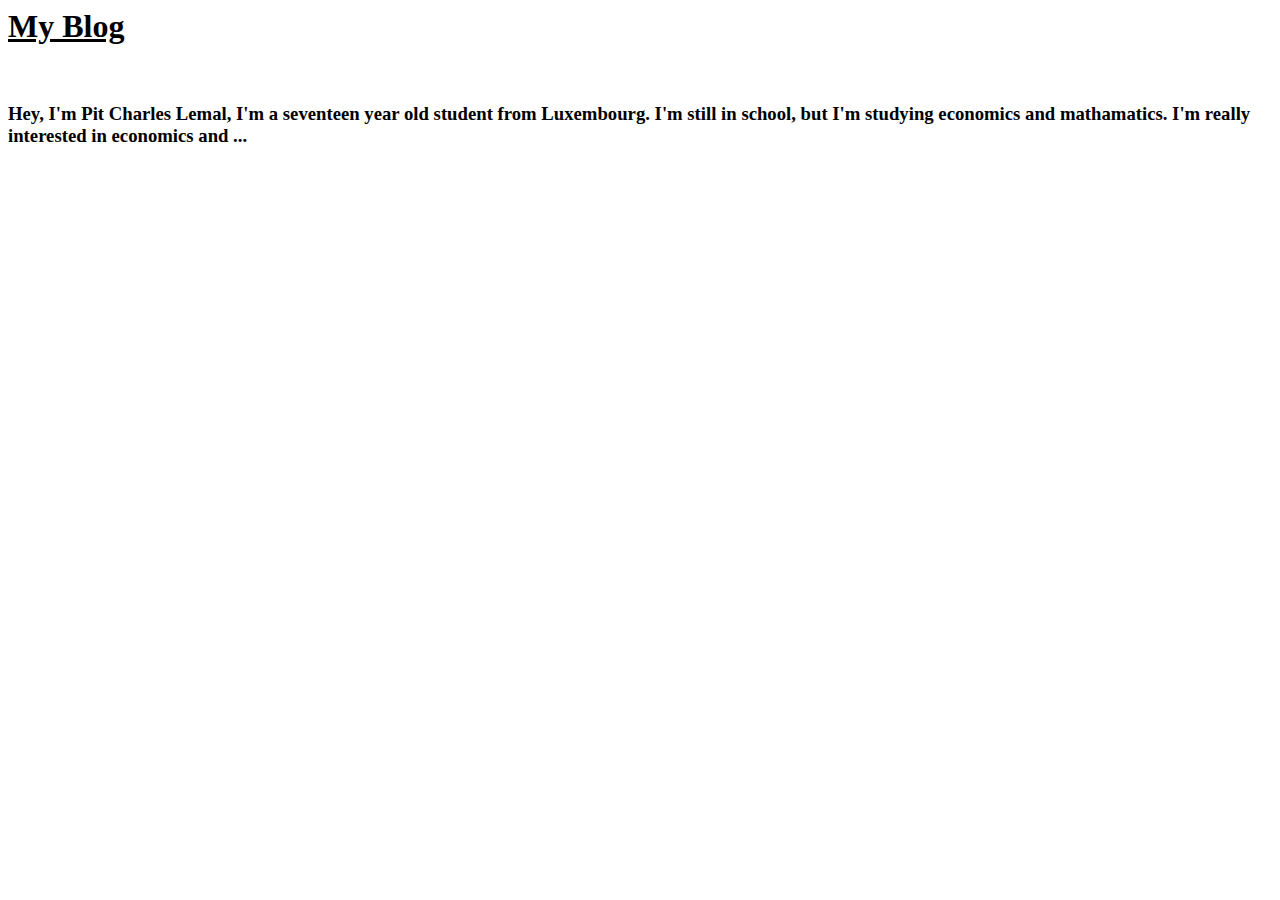
<file: index.html>
<html>
    <head>
        <meta charset="UTF-8">
        <meta name="viewport" content="widht=device-widht, initial-scale=1">
        <title>MY Website</title>
        <link rel="stylesheet" href="style.css">
        <meta name="viewport" content="width=device-width, initial-scale=1.0">
    </head>

    <body>
        <header><h1><u>My Blog</u></h1></header>
        <br>
        <h3>Hey, I'm Pit Charles Lemal, I'm a seventeen year old student from Luxembourg. I'm still in school, but I'm studying economics and mathamatics. I'm really interested in economics and ...</h3>

            

    </body>
</html>
</file>
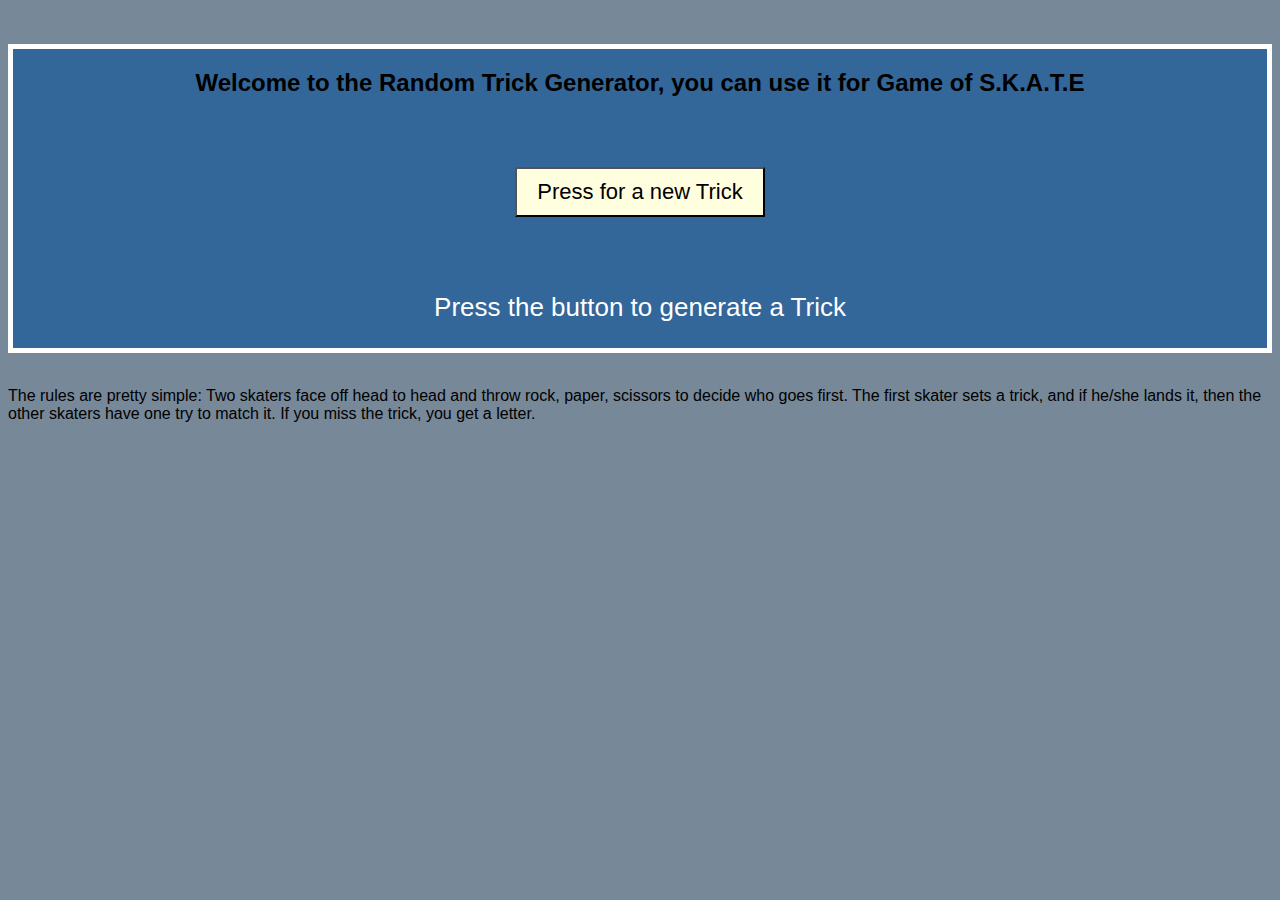
<file: Portfolio/index.html>
<html>

<head>
<meta charset="UTF-8">
<meta name="viewport" content="width-device-width, initial-scale=1.0">
<meta http-equiv="X-UA-Compatible" content="ie-edge">
<link rel="stylesheet" href="./style.css">
<title>Game of SKATE</title>

</head>

<body>
  <br>
  <br>
  <div id="container">
    <h2>Welcome to the Random Trick Generator, you can use it for Game of S.K.A.T.E</h2>
    <button id="btn">Press for a new Trick</button>
    <div id="output">Press the button to generate a Trick</div>
  </div>
  <br>
  <p>The rules are pretty simple: Two skaters face off head to head and throw rock, paper, scissors to decide who goes first. The first skater sets a trick, and if he/she lands it, then the other skaters have one try to match it. If you miss the trick, you get a letter.</p>
  <script src="./index.js"></script>

</body>

</html>
</file>
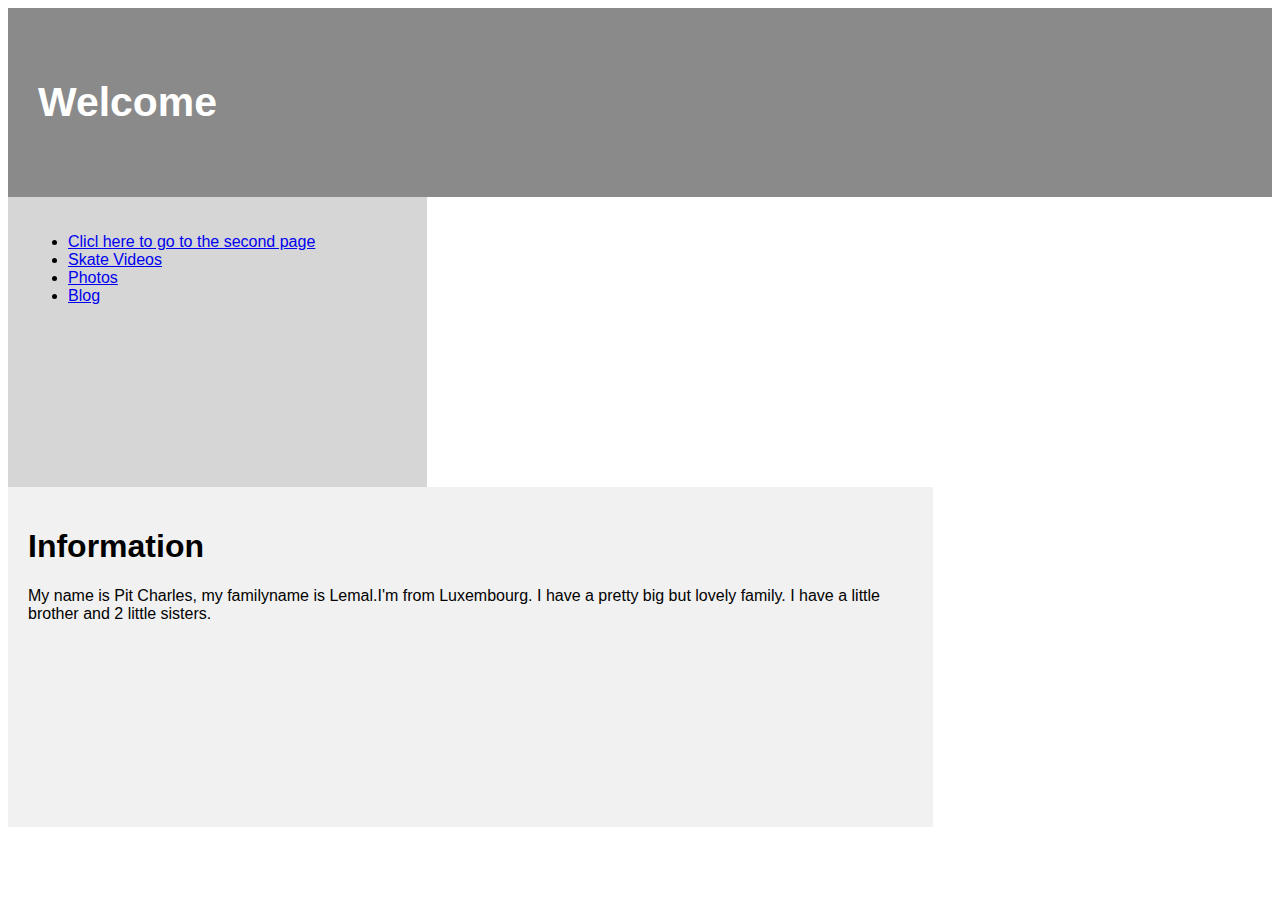
<file: Website/index.html>
<html>

<head>

	<title>My Web Page</title>
	<link rel="stylesheet" type="text/css" href="css/style.css" />

</head>

<body>

	<header>
		<h3>Welcome</h3>
	</header>

	<section>

		<nav>
			<ul>
				<li><a href="index2.html">Clicl here to go to the second page</a></li>
				<li><a href="index3.html">Skate Videos</a></li>
				<li><a href="index4.html">Photos</a></li>
				<li><a href="index5.html">Blog</a></li>
			</ul>
		</nav>

		<article>
			<h1>Information</h1>
			<p>My name is Pit Charles, my familyname is Lemal.I'm from Luxembourg. I have a pretty big but lovely family. I have a little brother and 2 little sisters.</p>
		</article>

	</section>
		
</body>

</html>
</file>
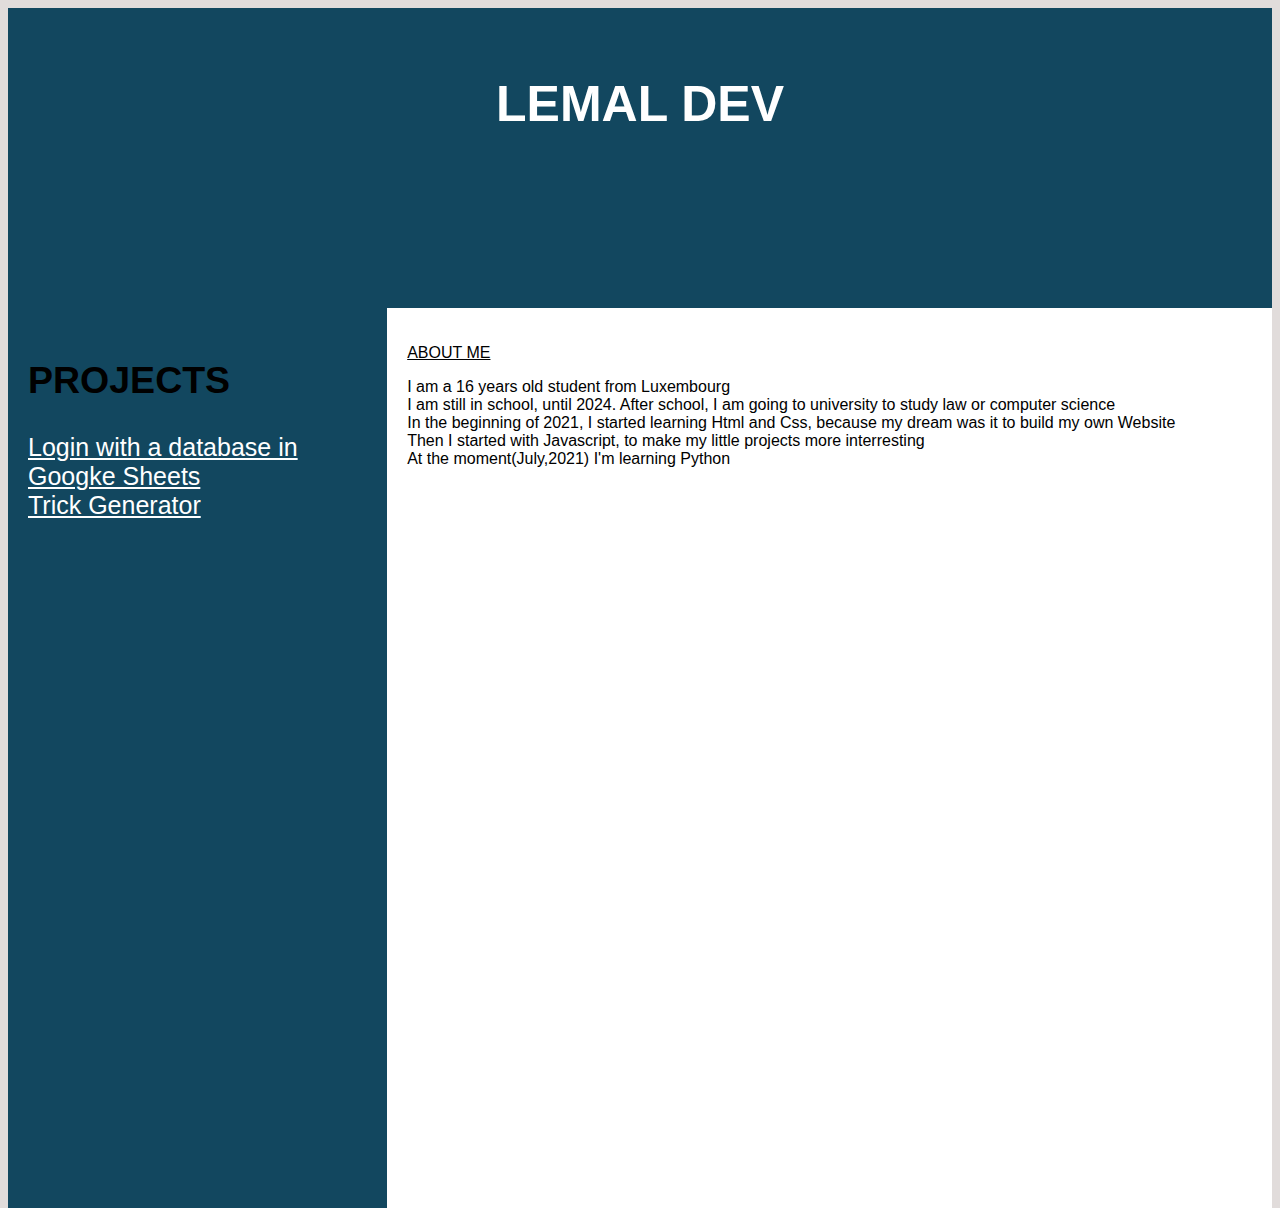
<file: more.html>
<!DOCTYPE html>
<html lang="en">
<head>
  <meta charset="UTF-8">
  <meta name="viewport" content="width=device-width, initial-scale=1.0">
  <meta http-equiv="X-UA-Compatible" content="ie=edge">
  <link rel="stylesheet" href="more.css">
</head>
<body>
  <div id="head" class="header">
    <h1>LEMAL DEV</h1>
  </div>

  <div id="section">
    <div id="navi" class="nav">
        <h2>PROJECTS</h2>
        <ul>
          <li><a href="index2.html" style="color: white">Login with a database in Googke Sheets</a></li>
          <li><a href="trick.html" style="color: white">Trick Generator</a></li>
        </ul>
    </div>

    <div id="myself" class="article">
        <p><u>ABOUT ME</u></p>
        I am a 16 years old student from Luxembourg
        <br>
        I am still in school, until 2024. After school, I am going to university to study law or computer science
        <br>
        In the beginning of 2021, I started learning Html and Css, because my dream was it to build my own Website
        <br>
        Then I started with Javascript, to make my little projects more interresting
        <br>
        At the moment(July,2021) I'm learning Python
    </div>
  </div>

  
</body>
</html>
</file>
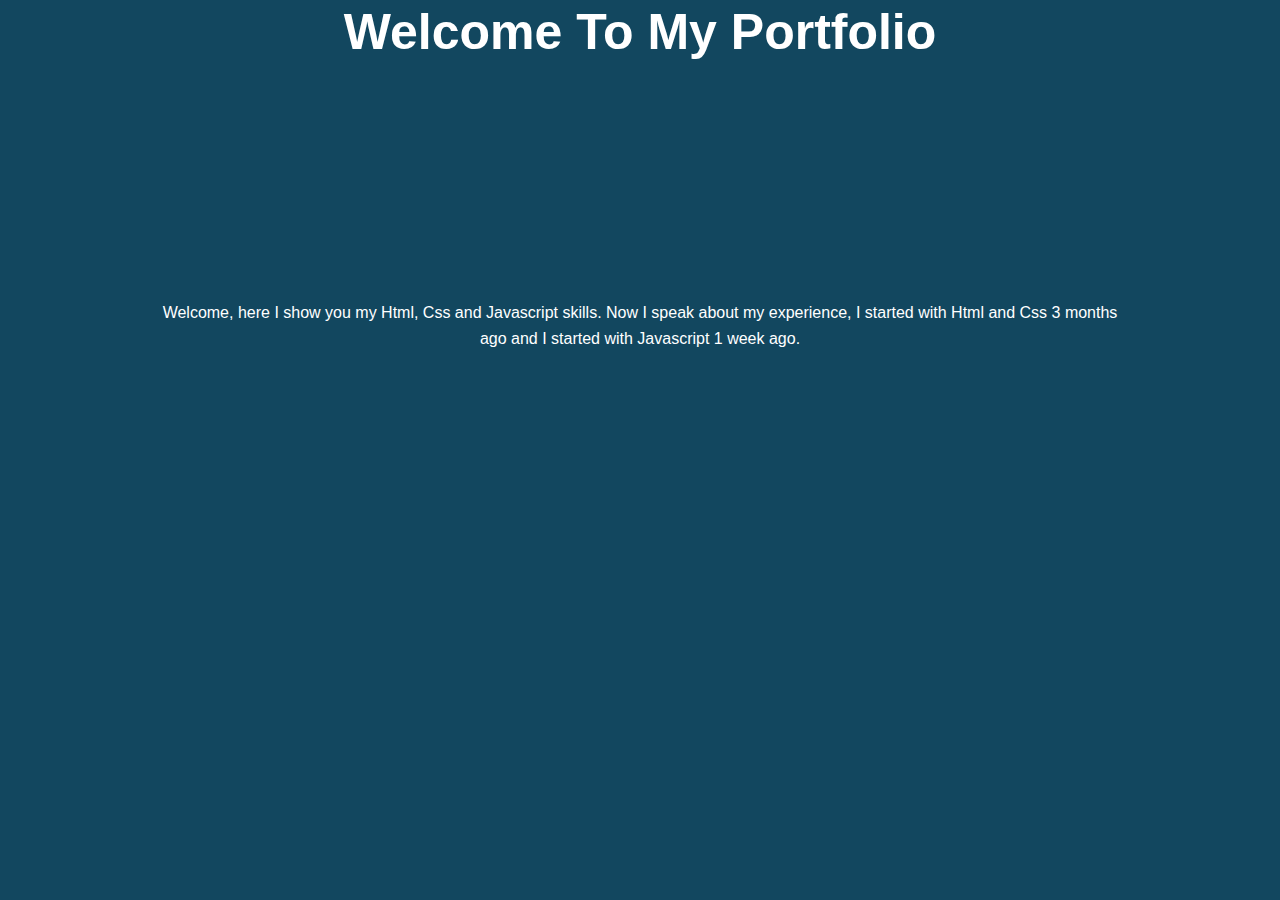
<file: Portfolio/landing.html>
<!DOCTYPE html>
<html lang="en">
<head>
  <meta charset="UTF-8">
  <meta name="viewport" content="width=device-width, initial-scale=1.0">
  <meta http-equiv="X-UA-Compatible" content="ie=edge">
  <link rel="stylesheet" href="landing.css">
  <title>Portfolio</title>
</head>
<body>
  <header id="showcase">
    <h1>Welcome To My Portfolio</h1>
  </header>
  <div id="content" class="container">
    Welcome, here I show you my Html, Css and Javascript skills. Now I speak about my experience, I started with Html and Css 3 months ago and I started with Javascript 1 week ago.
  </div>
  <a href="more.html" class="btn">Read More</a>
</body>
</html>
</file>
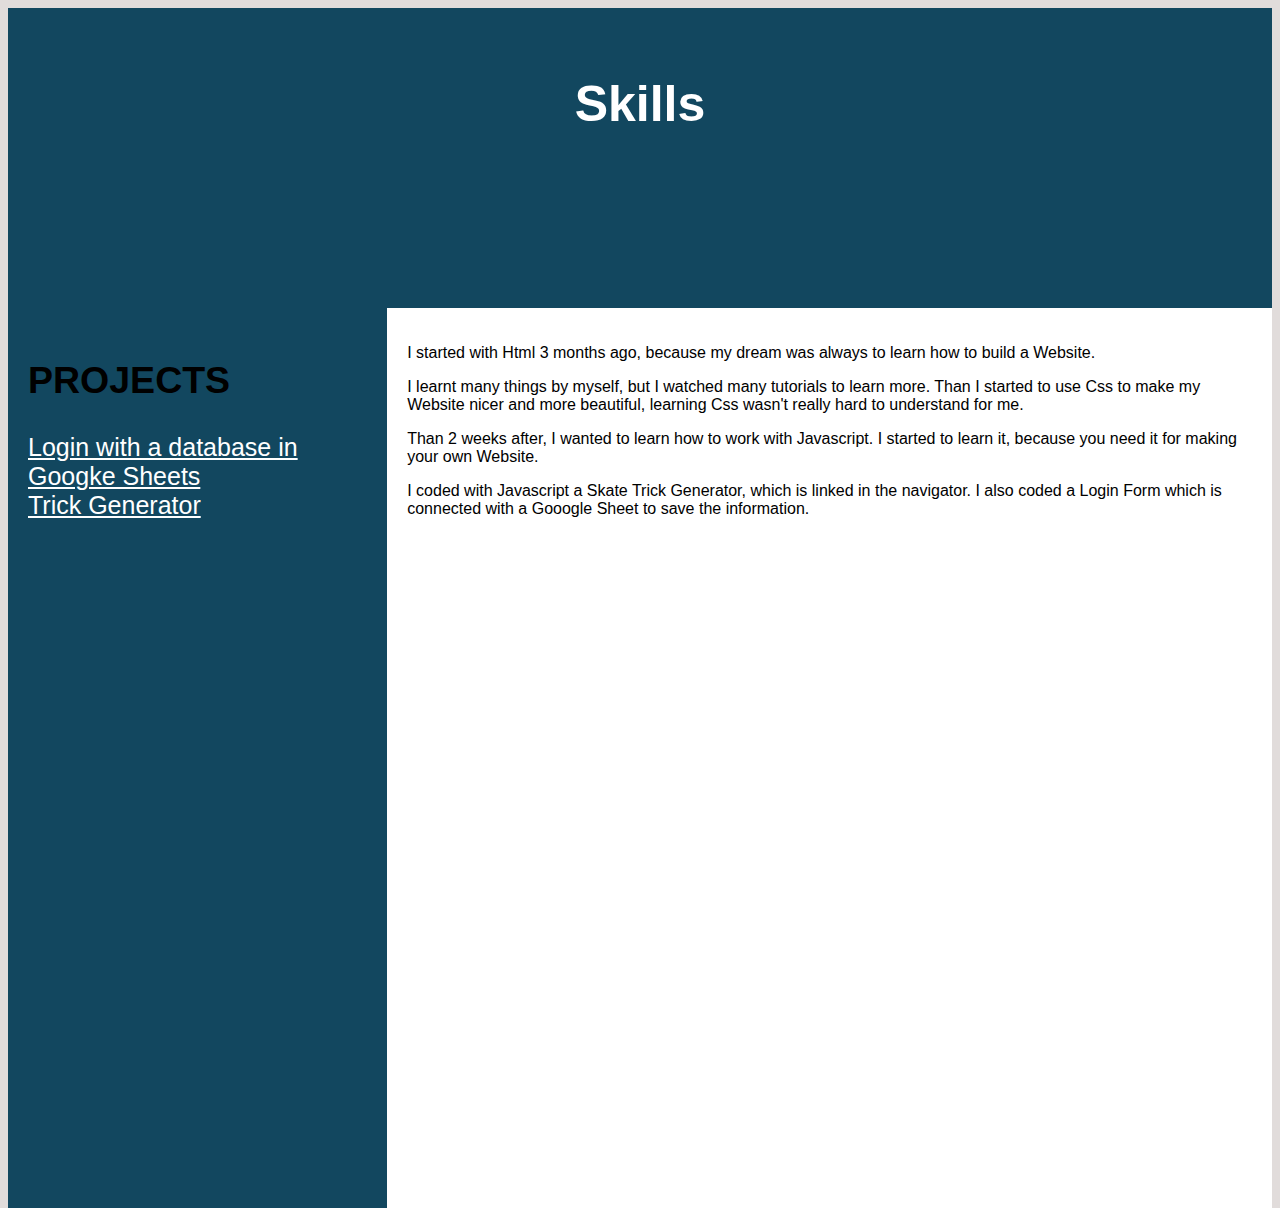
<file: Portfolio/more.html>
<!DOCTYPE html>
<html lang="en">
<head>
  <meta charset="UTF-8">
  <meta name="viewport" content="width=device-width, initial-scale=1.0">
  <meta http-equiv="X-UA-Compatible" content="ie=edge">
  <link rel="stylesheet" href="more.css">
</head>
<body>
  <div id="head" class="header">
    <h1>Skills</h1>
  </div>

  <div id="section">
    <div id="navi" class="nav">
        <h2>PROJECTS</h2>
        <ul>
          <li><a href="index2.html" style="color: white">Login with a database in Googke Sheets</a></li>
          <li><a href="index.html" style="color: white">Trick Generator</a></li>
        </ul>
    </div>

    <div id="myself" class="article">
        <p>I started with Html 3 months ago, because my dream was always to learn how to build a Website.</p>
        I learnt many things by myself, but I watched many tutorials to learn more. Than I started to use Css to make my Website nicer and more beautiful, learning Css wasn't really hard to understand for me.
        <p>Than 2 weeks after, I wanted to learn how to work with Javascript. I started to learn it, because you need it for making your own Website.</p>
        I coded with Javascript a Skate Trick Generator, which is linked in the navigator. I also coded a Login Form which is connected with a Gooogle Sheet to save the information.
    </div>
  </div>

  
</body>
</html>
</file>
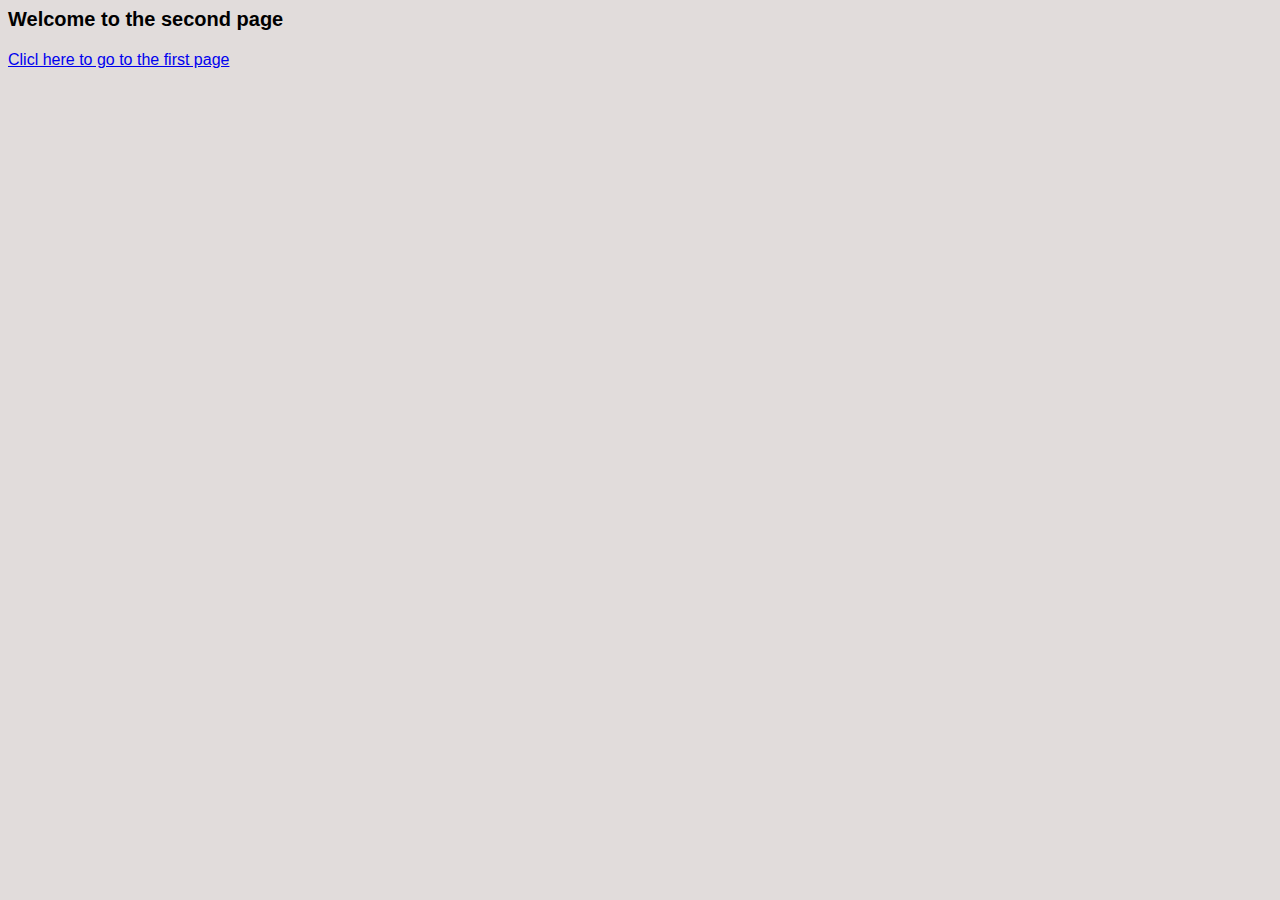
<file: Website/index2.html>
<html>

<head>

	<title>Page 2</title>
	<link rel="stylesheet" type="text/css" href="css/style2.css" />

</head>

<body>
	<h3>Welcome to the second page</h3>
	
	<a href="index.html">Clicl here to go to the first page</a>
</body>
</body>

</html>
</file>
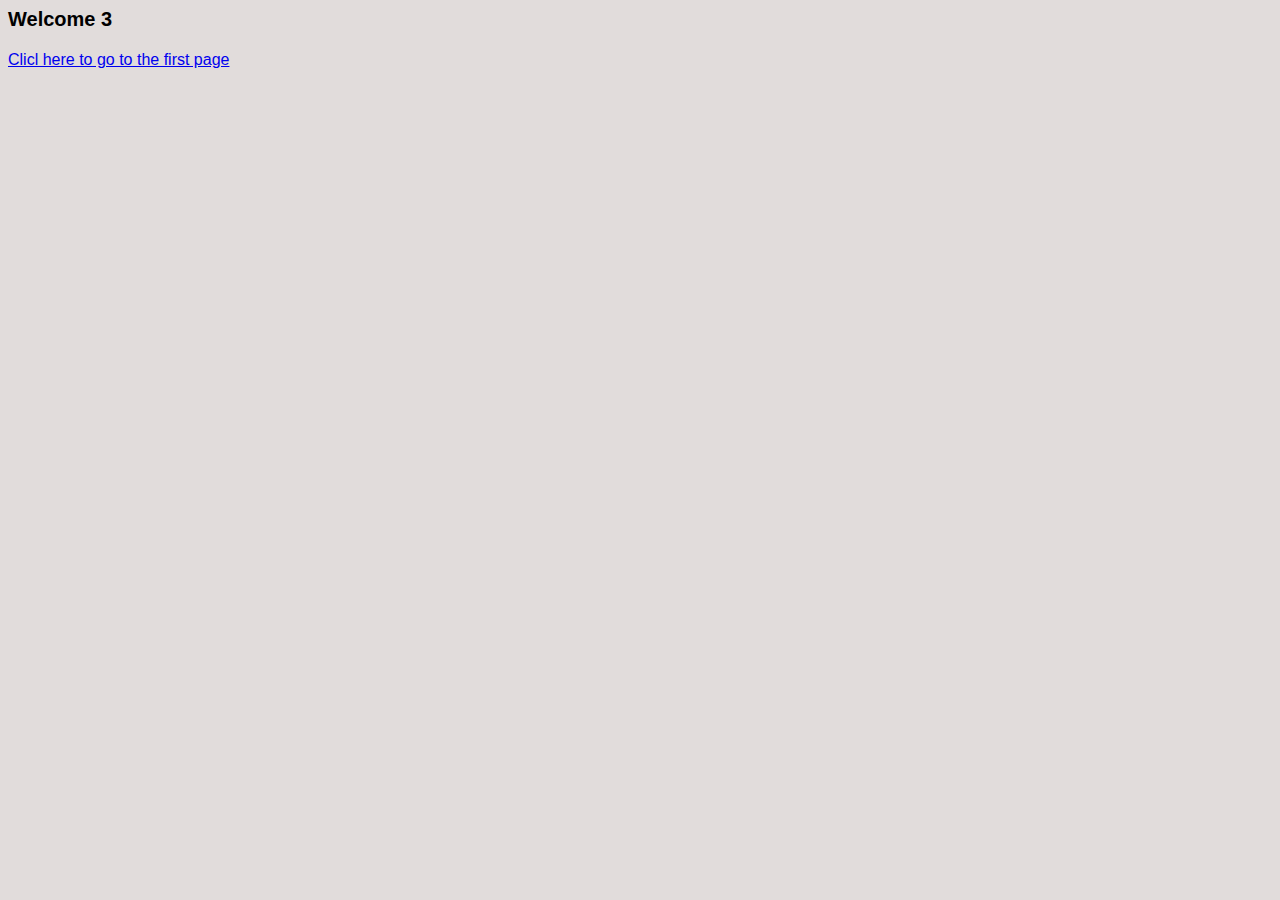
<file: Website/index3.html>
<html>

<head>

	<title>Skate Videos</title>
	<link rel="stylesheet" type="text/css" href="css/style3.css" />

</head>

<body>
	<h3>Welcome 3</h3>
	
	<a href="index.html">Clicl here to go to the first page</a>
</body>
</body>

</html>
</file>
<file: style.css>
.intro{
    margin-left: 15px;
    margin-right: 400px;
}
</file>
<file: Portfolio/style.css>
body{
  background: lightslategrey ;
  font-family: Arial;
}

#container{
  background: #336699;
  border: 5px solid white;
  height: auto;
  width: auto;
  margin: 0 auto;
  text-align: center;
}

#btn{
  font-family: Arial;
  margin: 50px auto;
  height: 50px;
  width: 250px;
  font-size: 22px;
  background-color: lightyellow;
}
#output{
  margin: 25px auto;
  font-size: 26px;
  color: white;
}
</file>
<file: Website/css/style.css>
body{
	background-color: #ffffff;
	font-family: arial;
}
header{
	background-color: 8a8a8a;
	padding: 30px;
	font-size: 35px;
	color:white;
}
nav{
	float: left;
	width: 30%;
	height: 250px;
	background: #d6d6d6;
	padding: 20px;
}
article{
	float: left;
  	padding: 20px;
  	width: 70%;
  	background-color: #f1f1f1;
  	height: 300px;
}
section{
  content: "";
  display: table;
  clear: both;
}
section::after {
  content: "";
  display: table;
  clear: both;
}
</file>
<file: more.css>
* {
    box-sizing: border-box;
}
body{
  background-color: #e1dcdb;
  font-family: arial;
}
.header{
  background-color: #12475f;
  padding: 30px;
  text-align: center;
  font-size: 35px;
  color: white;
}
.nav{
  float: left;
  width: 30%;
  height: 900px;
  background: #12475f;
  padding: 20px;
  color: white;
}
.header{
	background-color: 8a8a8a;
	padding: 30px;
	text-align: center;
	font-size: 35px;
	color: white;
}
.nav{
	float: left;
	width: 30%;
	height: 900px;
	background: #12475f;
	padding: 20px;
	font-size: 25px;
	color: black;
	text-decoration: none;

}
.nav ul{
  	list-style-type: none;
  	padding: 0;
}
.article{
  float: left;
  width: 70%;
  height: 900px;
  background-color: #ffffff;
  padding: 20px;
}

#head{
    height: 300px;
}
  
#head h1{
    font-size: 50px;
    line-height: 1.3;
    position: relative;
    animation: head;
    animation-duration: 3s;
    animation-fill-mode: forwards;
}
  
@keyframes head {
    0%   {top: -50px;}
    100% {top: 130px;}
}
#navi {
    position: relative;
    animation-name: navi;
    animation-duration: 3s;
    animation-fill-mode: forwards;
  }
  
@keyframes navi {
    0%   {left: -1000px;}
    100% {left: 0;}
}
#myself {
    position: relative;
    animation-name: myself;
    animation-duration: 3s;
    animation-fill-mode: forwards;
  }
  
@keyframes myself {
    0%   {right: -1000px;}
    100% {right: 0;}
}

@media (max-width: 600px) {
nav, article {
  width: 100%;
  height: auto;
 }
}
</file>
<file: Portfolio/landing.css>
* {
    margin:0;
    padding:0;
  }
  
  body {
    font-family: Arial, Helvetica, sans-serif;
    background-color: #12475f;
    color: #fff;
    line-height: 1.6;
    text-align: center;
  }
  
  .container {
    max-width: 960px;
    margin: auto;
    padding: 0 30px;
  }
  
  #showcase {
    height: 300px;
  }
  
  #showcase h1 {
    font-size: 50px;
    line-height: 1.3;
    position: relative;
    animation: heading;
    animation-duration: 3s;
    animation-fill-mode: forwards;
  }
  
  @keyframes heading {
    0%   {top: -50px;}
    100% {top: 200px;}
  }
  
  #content {
    position: relative;
    animation-name: content;
    animation-duration: 3s;
    animation-fill-mode: forwards;
  }
  
  @keyframes content {
    0%   {left: -1000px;}
    100% {left: 0;}
  }
  
  .btn{
    display: inline-block;
    color: #fff;
    text-decoration: none;
    padding: 1rem 2rem;
    border: #fff 1px solid;
    margin-top:40px;
    opacity: 0;
    animation-name: btn;
    animation-duration: 3s;
    animation-delay: 3s;
    animation-fill-mode: forwards;
  
    transition-property: transform;
    transition-duration: 1s;
  }
  
  .btn:hover {
    transform: rotateY(180deg);
  }
  
  @keyframes btn {
    0%   {opacity:0}
    100% {opacity: 1}
  }
</file>
<file: Portfolio/more.css>
* {
    box-sizing: border-box;
}
body{
  background-color: #e1dcdb;
  font-family: arial;
}
.header{
  background-color: #12475f;
  padding: 30px;
  text-align: center;
  font-size: 35px;
  color: white;
}
.nav{
  float: left;
  width: 30%;
  height: 900px;
  background: #12475f;
  padding: 20px;
  color: white;
}
.header{
	background-color: 8a8a8a;
	padding: 30px;
	text-align: center;
	font-size: 35px;
	color: white;
}
.nav{
	float: left;
	width: 30%;
	height: 900px;
	background: #12475f;
	padding: 20px;
	font-size: 25px;
	color: black;
	text-decoration: none;

}
.nav ul{
  	list-style-type: none;
  	padding: 0;
}
.article{
  float: left;
  width: 70%;
  height: 900px;
  background-color: #ffffff;
  padding: 20px;
}

#head{
    height: 300px;
}
  
#head h1{
    font-size: 50px;
    line-height: 1.3;
    position: relative;
    animation: head;
    animation-duration: 3s;
    animation-fill-mode: forwards;
}
  
@keyframes head {
    0%   {top: -50px;}
    100% {top: 130px;}
}
#navi {
    position: relative;
    animation-name: navi;
    animation-duration: 3s;
    animation-fill-mode: forwards;
  }
  
@keyframes navi {
    0%   {left: -1000px;}
    100% {left: 0;}
}
#myself {
    position: relative;
    animation-name: myself;
    animation-duration: 3s;
    animation-fill-mode: forwards;
  }
  
@keyframes myself {
    0%   {right: -1000px;}
    100% {right: 0;}
}

@media (max-width: 600px) {
nav, article {
  width: 100%;
  height: auto;
}
}
</file>
<file: Website/css/style2.css>
body{
	background-color: #e1dcdb;
	font-family: arial;
}
h3{
	font-size: 20px;
}
</file>
<file: Website/css/style3.css>
body{
	background-color: #e1dcdb;
	font-family: arial;
}
h3{
	font-size: 20px;
}
</file>
